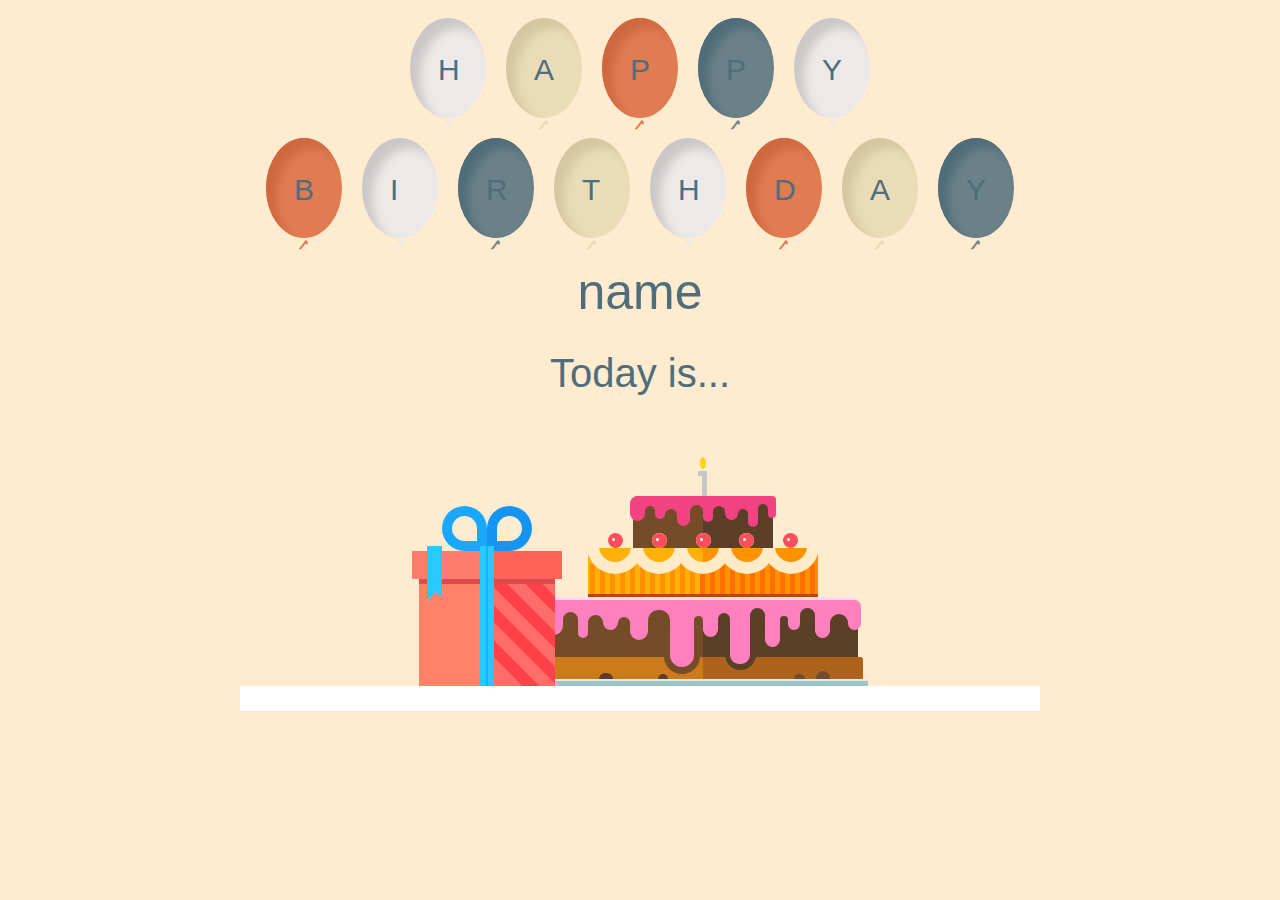
<file: indexs.html>
<!DOCTYPE html>
<html lang="en">
  <head>
    <meta charset="UTF-8" />
    <meta name="viewport" content="width=device-width, initial-scale=1.0" />
    <title>❤️</title>
    <link rel="stylesheet" href="brithday.css" />
    <link rel="stylesheet" href="bollen.css" />
    <link rel="icon" href="assets/favicon-48x48.png" type="image/x-icon">


    <link
      rel="stylesheet"
      href="https://cdnjs.cloudflare.com/ajax/libs/font-awesome/6.4.0/css/all.min.css"
      integrity="sha512-iecdLmaskl7CVkqkXNQ/ZH/XLlvWZOJyj7Yy7tcenmpD1ypASozpmT/E0iPtmFIB46ZmdtAc9eNBvH0H/ZpiBw=="
      crossorigin="anonymous"
      referrerpolicy="no-referrer"
    />
  </head>
  <style></style>
  <body>
    <audio autoplay>
      <source src="assets/hbd.mp3" type="audio/mp3" />
      Your browser does not support the audio tag.
    </audio>
    <!--Font Awesome CDN-->
    <div class="happy">
      <div class="balloon balloon1 balloon-anim1"></div>
      <div class="balloon balloon2 balloon-anim6"></div>
      <div class="balloon balloon3 balloon-anim3"></div>
      <div class="balloon balloon4 balloon-anim4"></div>
      <div class="balloon balloon5 balloon-anim5"></div>
    </div>

    <div class="birthday">
      <div class="balloon balloon3 balloon-anim6"></div>
      <div class="balloon balloon1 balloon-anim2"></div>
      <div class="balloon balloon4 balloon-anim1"></div>
      <div class="balloon balloon2 balloon-anim6"></div>
      <div class="balloon balloon1 balloon-anim4"></div>
      <div class="balloon balloon3 balloon-anim5"></div>
      <div class="balloon balloon2 balloon-anim1"></div>
      <div class="balloon balloon4 balloon-anim6"></div>
    </div>

    <div class="name" id="name"></div>
    <div class="message" id="message"></div>

    <section class="wrap">
      <section class="gift">
        <div class="giftcard">
          <div class="text-red-500 animate-heartbeat text-9xl">❤️</div>
        </div>
        <section class="gift_top">
          <div class="ribbon_right"></div>
          <div class="ribbon_left"></div>
          <div class="gift_box_top"></div>
          <div class="gift_ribbon_left"></div>
        </section>
        <div class="gift_ribbon_center"></div>
        <div class="gift_box_bottom_top"></div>
        <div class="gift_box_bottom">
          <div class="gift_box_bottom_ribbon" id="ribbon1"></div>
          <div class="gift_box_bottom_ribbon" id="ribbon2"></div>
          <div class="gift_box_bottom_ribbon" id="ribbon3"></div>
          <div class="gift_box_bottom_ribbon" id="ribbon4"></div>
        </div>
      </section>
      <section class="cake">
        <div class="one_number">
          <div class="one_flame"></div>
        </div>
        <section class="cake_top2">
          <section class="cake_top1_creams">
            <div class="cake_top1_cream1"></div>
            <div class="cake_top1_cream2"></div>
            <div class="cake_top1_cream3"></div>
            <div class="cake_top1_cream4"></div>
            <div class="cake_top1_cream5"></div>
            <div class="cake_top1_cream6"></div>
            <div class="cake_top1_cream7"></div>
            <div class="cake_top1_cream8"></div>
            <div class="cake_top1_cream9"></div>
            <div class="cake_top1_cream10"></div>
            <div class="cake_top1_cream11"></div>
            <div class="cake_top1_cream12"></div>
            <div class="cake_top1_cream13"></div>
          </section>
        </section>
        <section class="cake_top1">
          <div class="cherry" id="cherry1"></div>
          <div class="cherry" id="cherry2"></div>
          <div class="cherry" id="cherry3"></div>
          <div class="cherry" id="cherry4"></div>
          <div class="cherry" id="cherry5"></div>
          <section class="circles">
            <div class="cake_circle" id="circle1"></div>
            <div class="cake_circle" id="circle2"></div>
            <div class="cake_circle" id="circle3"></div>
            <div class="cake_circle" id="circle4"></div>
            <div class="cake_circle" id="circle5"></div>
          </section>
          <div class="cake_line" id="cake_line1"></div>
          <div class="cake_line" id="cake_line2"></div>
          <div class="cake_line" id="cake_line3"></div>
          <div class="cake_line" id="cake_line4"></div>
          <div class="cake_line" id="cake_line5"></div>
          <div class="cake_line" id="cake_line6"></div>
          <div class="cake_line" id="cake_line7"></div>
          <div class="cake_line" id="cake_line8"></div>
          <div class="cake_line" id="cake_line9"></div>
          <div class="cake_line" id="cake_line10"></div>
          <div class="cake_line" id="cake_line11"></div>
          <div class="cake_line" id="cake_line12"></div>
          <div class="cake_line" id="cake_line13"></div>
          <div class="cake_line" id="cake_line14"></div>
          <div class="cake_line" id="cake_line15"></div>
          <div class="cake_line" id="cake_line16"></div>
          <div class="cake_line" id="cake_line17"></div>
          <div class="cake_line" id="cake_line18"></div>
          <div class="cake_line" id="cake_line19"></div>
          <div class="cake_line" id="cake_line20"></div>
          <div class="cake_line" id="cake_line21"></div>
          <div class="cake_line" id="cake_line22"></div>
          <div class="cake_line" id="cake_line23"></div>
          <div class="cake_line" id="cake_line24"></div>
        </section>
        <section class="cake_bottom3">
          <section class="cake_bottom3_creams">
            <div class="cake_bottom3_cream1"></div>
            <div class="cake_bottom3_cream2"></div>
            <div class="cake_bottom3_cream3"></div>
            <div class="cake_bottom3_cream4"></div>
            <div class="cake_bottom3_cream5"></div>
            <div class="cake_bottom3_cream6"></div>
            <div class="cake_bottom3_cream7"></div>
            <div class="cake_bottom3_cream8"></div>
            <div class="cake_bottom3_cream9"></div>
            <div class="cake_bottom3_cream10"></div>
            <div class="cake_bottom3_cream11"></div>
            <div class="cake_bottom3_cream12"></div>
            <div class="cake_bottom3_cream13"></div>
            <div class="cake_bottom3_cream14"></div>
            <div class="cake_bottom3_cream15"></div>
            <div class="cake_bottom3_cream16"></div>
            <div class="cake_bottom3_cream17"></div>
            <div class="cake_bottom3_cream18"></div>
            <div class="cake_bottom3_cream19"></div>
            <div class="cake_bottom3_cream20"></div>
            <div class="cake_bottom3_cream21"></div>
            <div class="cake_bottom3_cream22"></div>
            <div class="cake_bottom3_cream23"></div>
          </section>
        </section>
        <section class="cake_bottom2">
          <section class="cake_bottom1_creams">
            <div class="cake_bottom1_cream1"></div>
            <div class="cake_bottom1_cream2"></div>
            <div class="cake_bottom1_cream3"></div>
            <div class="cake_bottom1_cream4"></div>
          </section>
        </section>
        <div class="cake_bottom"></div>
      </section>
      <div class="line"></div>
    </section>
    <!-- <script src="brithday.js"></script> -->
    <script>
      var title = document.querySelector("#name");
      title.innerHTML = "name";
      var arry = [
        "<p>Today is...</p>",
        "<p>as beautiful as other days</p>",
        "<p>but you realize</p>",
        "<p>another year has gone</p>",
        "<p>in a blink of the eyes</p>",
        "<p><strong>however</strong></p>",
        "<p>Do you know..?</p>",
        "<p>today is just special</p>",
        "<p>so special to you</p>",
        "<p>that's why</p>",
        "<p>Let's make it...</p>",
        "<p>the best celebration ever</p>",
        "<p>and let me share...</p>",
        "<p>a piece of happiness to you</p>",
        "<p>thanks for being there</p>",
        "<p>thanks for the friendship we made</p>",
        "<p>thanks for everything</p>",
        "<p>I wish you all the best</p>",
        "<p>May your life be at ease</p>",
        "<p>May all your wishes come true</p>",
        "<p>Remember</p>",
        "<p>your ambitions</p>",
        "<p>you live as a free bird...</p>",
        "<p>flying in the blue sky</p>",
        "<p>..and travelling daily to Hadapsar :)</p>",
        "<p>I hope</p>",
        "<p>you'll find...</p>",
        "<p>happiness along the way</p>",
        "<p>keep your spirit up</p>",
        "<p>enjoy every single moment...</p>",
        "<p>that you experience today</p>",
        "<p>fill it with your most beautiful smile</p>",
        "<p>and make it the best memory..</p>",
        "<p>lastly...</p>",
        "<p>I'd like to wish you one more time</p>",
        "<p>a very happy birthday</p>",
      ];
      let counter = 0;
      let myTimeout;

      function messagesetTime() {
        var timeout;
        var ids = document.querySelector("#message");
        ids.textContent = arry[counter].replace(/<[^>]*>?/gm, "");
        counter++;
        if (counter > arry.length - 1) {
          clearTimeout(timeout);
          return;
        }
        timeout = setTimeout(messagesetTime, 5 * 1000);
      }

      messagesetTime();
    </script>
  </body>
</html>
</file>
<file: brithday.css>
canvas {
	position: absolute;
	top: 0;
	left: 0;
}
p {
	margin: 0 0;
	position: absolute;
	font: 16px Verdana;
	color: #eee;
	height: 25px;
	top: calc( 100vh - 30px );
	text-shadow: 0 0 2px white;
}
p a {
	text-decoration: none;
	color: #aaa;
}
span {
	font-size: 11px;
}
p > a:first-of-type {
	font-size: 20px;
}
body {
	overflow: hidden;
}
body {
    background: #ffebd0;
    /* background-color: #333; */
}
.gift {
    position: absolute;
    bottom: 0px;
    width: 150px;
    left: 172px;
    z-index: 12;
    height: 180px;
}
.wrap {
    height: 275px;
    width: 800px;
    margin: 0px auto;
    position: relative;
}
.ribbon_right {
    width: 45px;
    height: 45px;
    border-radius: 100% 100% 100% 0px;
    box-shadow: 0px 0px 0px 10px #1495f1 inset;
    position: absolute;
    right: 30px;
}
.ribbon_left {
    width: 45px;
    height: 45px;
    border-radius: 100% 100% 0px 100%;
    box-shadow: 0px 0px 0px 10px #1aa8fc inset;
    position: absolute;
    left: 30px;
}
.gift_box_top {
    height: 28px;
    top: 45px;
    position: absolute;
    width: 150px;
    background: #ff7d6d;
    box-shadow: -75px 0px 0px #ff6259 inset;
}
.gift_ribbon_center {
    width: 2px;
    bottom: 0px;
    position: absolute;
    right: 0;
    left: 0;
    margin: 0px auto;
    background: #1cadfe;
    height: 140px;
    border-right: 6px solid #28C9FF;
    border-left: 6px solid #28C9FF;
    z-index: 10;
}
.gift_box_bottom {
    background: #ff8168;
    bottom: 0px;
    height: 102px;
    overflow: hidden;
    right: 7px;
    position: absolute;
    width: 136px;
    box-shadow: -70px 0px 0px #fe6d68 inset;
}
.gift_box_bottom_top {
    height: 5px;
    width: 136px;
    right: 7px;
    position: absolute;
    bottom: 102px;
    background: #dd4b4c;
}
.gift_ribbon_left {
    height: 55px;
    width: 15px;
    left: 15px;
    position: absolute;
    background: #28c9ff;
    top: 40px;
    z-index: 11;
}
.gift_ribbon_left:after {
    border-width: 9px;
    border-style: solid;
    border-color: transparent;
    border-bottom-color: #ff8168;
    z-index: 12;
    position: absolute;
    content: "";
    bottom: 0px;
}
.gift_box_bottom_ribbon {
    position: absolute;
    right: -25px;
    height: 12px;
    width: 110px;
    -webkit-transform: rotate(45deg);
    transform: rotate(45deg);
    background: #ff4149;
}
#ribbon1 {
    top: -15px;
}
#ribbon2 {
    top: 20px;
}
#ribbon3 {
    top: 55px;
}
#ribbon4 {
    top: 90px;
}
.line {
    height: 25px;
    width: 100%;
    background: #fff;
    bottom: -25px;
    position: absolute;
}
.cake {
    position: absolute;
    bottom: 0px;
    width: 330px;
    right: 172px;
    height: 240px;
}
.cake_bottom {
    position: absolute;
    width: 330px;
    height: 5px;
    bottom: 0px;
    background: #9dc5c4;
    border-top: 2px solid #e6e7e9;
}
.cake_bottom2 {
    position: absolute;
    width: 320px;
    bottom: 7px;
    background: #cd7a1c;
    height: 22px;
    right: 5px;
    border-radius: 3px 3px 0px 0px;
    left: 5px;
    box-shadow: -160px 0px 0px #ad631c inset;
}
.cake_bottom3 {
    box-shadow: 0px -3px 0px #fddbea, -155px 0px 0px #5a4027 inset;
    height: 52px;
    border-top: 5px solid #ff7ebe;
    background: #744c28;
    position: absolute;
    width: 310px;
    bottom: 29px;
    right: 10px;
    border-radius: 5px 5px 0px 0px;
    left: 10px;
}
.cake_top1 {
    box-shadow: -115px 0px 0px #ff9201 inset;
    height: 46px;
    background: #ffb009;
    position: absolute;
    width: 230px;
    bottom: 89px;
    right: 50px;
    border-radius: 5px 5px 0px 0px;
    left: 50px;
    border-bottom: 3px solid #c14500;
}
.cake_top2 {
    box-shadow: -70px 0px 0px #5b3f29 inset;
    height: 52px;
    background: #744c28;
    position: absolute;
    width: 140px;
    bottom: 138px;
    border-radius: 5px 5px 0px 0px;
    left: 0px;
    right: 0px;
    margin: 0px auto;
}
.cake_line {
    bottom: 0px;
    height: 30px;
    width: 5px;
    position: absolute;
}
#cake_line1 {
    left: 2px;
    background: #ff9101;
}
#cake_line2 {
    left: 12px;
    background: #ff9101;
}
#cake_line3 {
    left: 22px;
    background: #ff9101;
}
#cake_line4 {
    left: 32px;
    background: #ff9101;
}
#cake_line5 {
    left: 42px;
    background: #ff9101;
}
#cake_line6 {
    left: 52px;
    background: #ff9101;
}
#cake_line7 {
    left: 62px;
    background: #ff9101;
}
#cake_line8 {
    left: 72px;
    background: #ff9101;
}
#cake_line9 {
    left: 82px;
    background: #ff9101;
}
#cake_line10 {
    left: 92px;
    background: #ff9101;
}
#cake_line11 {
    left: 102px;
    background: #ff9101;
}
#cake_line12 {
    left: 112px;
    background: #ff9101;
}
#cake_line13 {
    right: 3px;
    background: #ff7000;
}
#cake_line14 {
    right: 13px;
    background: #ff7000;
}
#cake_line15 {
    right: 23px;
    background: #ff7000;
}
#cake_line16 {
    right: 33px;
    background: #ff7000;
}
#cake_line17 {
    right: 43px;
    background: #ff7000;
}
#cake_line18 {
    right: 53px;
    background: #ff7000;
}
#cake_line19 {
    right: 63px;
    background: #ff7000;
}
#cake_line20 {
    right: 73px;
    background: #ff7000;
}
#cake_line21 {
    right: 83px;
    background: #ff7000;
}
#cake_line22 {
    right: 93px;
    background: #ff7000;
}
#cake_line23 {
    right: 103px;
    background: #ff7000;
}
#cake_line24 {
    right: 113px;
    background: #ff7000;
}
.cherry {
    width: 15px;
    top: -15px;
    height: 15px;
    border-radius: 100%;
    background: #fff;
    position: absolute;
    box-shadow: -2px -1px 0px 6px #ff4d59 inset;
}
#cherry1 {
    left: 20px;
}
#cherry2 {
    left: 64px;
}
#cherry3 {
    left: 108px;
}
#cherry4 {
    right: 64px;
}
#cherry5 {
    right: 20px;
}
.cake_circle {
    height: 56px;
    width: 56px;
    border-radius: 100%;
    box-shadow: 0px 0px 0px 12px #ffebc8 inset;
    top: -30px;
    z-index: 100;
    position: absolute;
}
.circles {
    position: absolute;
    height: 30px;
    width: 100%;
    overflow: hidden;
    top: 0px;
}
#circle1 {
    left: -1px;
}
#circle2 {
    left: 43px;
}
#circle3 {
    left: 87px;
}
#circle4 {
    right: 43px;
}
#circle5 {
    right: -1px;
}
.cake_top1_creams {
    height: 18px;
    border-radius: 5px;
    background: #f24282;
    position: absolute;
    top: 0px;
    width: 100%;
}
.cake_top1_cream1 {
    position: absolute;
    left: -3px;
    height: 25px;
    width: 15px;
    border-radius: 9px;
    background: #f14380;
}
.cake_top1_cream2 {
    position: absolute;
    left: 12px;
    height: 25px;
    width: 10px;
    border-radius: 9px;
    background: #744c28;
    top: 10px;
}
.cake_top1_cream3 {
    position: absolute;
    left: 22px;
    height: 23px;
    width: 10px;
    border-radius: 9px;
    background: #f14380;
}
.cake_top1_cream4 {
    position: absolute;
    left: 32px;
    height: 25px;
    width: 12px;
    border-radius: 9px;
    background: #744c28;
    top: 13px;
}
.cake_top1_cream5 {
    position: absolute;
    left: 44px;
    height: 30px;
    width: 13px;
    border-radius: 9px;
    background: #f14380;
}
.cake_top1_cream6 {
    position: absolute;
    left: 57px;
    height: 25px;
    width: 13px;
    border-radius: 9px;
    background: #744c28;
    top: 9px;
}
.cake_top1_cream7 {
    position: absolute;
    right: -3px;
    height: 22px;
    width: 8px;
    border-radius: 9px;
    background: #f14380;
}
.cake_top1_cream8 {
    position: absolute;
    right: 5px;
    height: 25px;
    width: 10px;
    border-radius: 9px;
    background: #5b3f29;
    top: 8px;
}
.cake_top1_cream9 {
    position: absolute;
    right: 15px;
    height: 31px;
    width: 10px;
    border-radius: 9px;
    background: #f14380;
}
.cake_top1_cream10 {
    position: absolute;
    right: 25px;
    height: 15px;
    width: 10px;
    border-radius: 9px;
    background: #5b3f29;
    top: 13px;
}
.cake_top1_cream11 {
    position: absolute;
    right: 35px;
    height: 24px;
    width: 13px;
    border-radius: 9px;
    background: #f14380;
}
.cake_top1_cream12 {
    position: absolute;
    right: 48px;
    height: 15px;
    width: 12px;
    border-radius: 9px;
    background: #5b3f29;
    top: 10px;
}
.cake_top1_cream13 {
    position: absolute;
    right: 60px;
    height: 26px;
    width: 10px;
    border-radius: 9px;
    background: #f14380;
}
.cake_bottom3_creams {
    height: 22px;
    border-radius: 5px;
    background: #ff7fbf;
    position: absolute;
    top: -5px;
    width: 100%;
}
.cake_bottom3_cream1 {
    position: absolute;
    left: -3px;
    height: 35px;
    width: 18px;
    border-radius: 9px;
    background: #ff7fbf;
}
.cake_bottom3_cream2 {
    position: absolute;
    left: 15px;
    height: 24px;
    width: 15px;
    border-radius: 9px;
    top: 12px;
    background: #744c28;
}
.cake_bottom3_cream3 {
    position: absolute;
    left: 30px;
    height: 38px;
    width: 10px;
    border-radius: 9px;
    background: #ff7fbf;
}
.cake_bottom3_cream4 {
    position: absolute;
    left: 40px;
    height: 24px;
    width: 15px;
    border-radius: 9px;
    top: 15px;
    background: #744c28;
}
.cake_bottom3_cream5 {
    position: absolute;
    left: 55px;
    height: 30px;
    width: 15px;
    border-radius: 9px;
    background: #ff7fbf;
}
.cake_bottom3_cream6 {
    position: absolute;
    left: 70px;
    height: 20px;
    width: 12px;
    border-radius: 100px;
    top: 17px;
    background: #744c28;
}
.cake_bottom3_cream7 {
    position: absolute;
    left: 82px;
    height: 40px;
    width: 18px;
    border-radius: 100px;
    background: #ff7fbf;
}
.cake_bottom3_cream8 {
    position: absolute;
    left: 100px;
    height: 20px;
    width: 22px;
    border-radius: 100px;
    top: 10px;
    background: #744c28;
}
.cake_bottom3_cream9 {
    position: absolute;
    left: 122px;
    height: 67px;
    width: 24px;
    border-radius: 100px;
    background: #ff7fbf;
    z-index: 3;
}
.cake_bottom3_cream10 {
    position: absolute;
    left: 146px;
    height: 20px;
    width: 9px;
    border-radius: 100px;
    top: 16px;
    background: #744c28;
}
.cake_bottom3_cream11 {
    position: absolute;
    right: 140px;
    height: 37px;
    width: 15px;
    border-radius: 9px;
    background: #ff7fbf;
}
.cake_bottom3_cream12 {
    position: absolute;
    right: 128px;
    height: 23px;
    width: 12px;
    border-radius: 100px;
    top: 13px;
    background: #5b3f27;
}
.cake_bottom3_cream13 {
    position: absolute;
    left: 116px;
    height: 59px;
    width: 36px;
    border-radius: 100px;
    background: #744c28;
    z-index: 2;
    top: 15px;
}
.cake_bottom3_cream14 {
    position: absolute;
    right: 108px;
    height: 64px;
    width: 20px;
    border-radius: 9px;
    background: #ff7fbf;
    z-index: 3;
}
.cake_bottom3_cream15 {
    position: absolute;
    right: 102px;
    height: 55px;
    width: 31px;
    border-radius: 100px;
    background: #5a4027;
    z-index: 2;
    top: 15px;
}
.cake_bottom3_cream16 {
    position: absolute;
    right: 93px;
    height: 23px;
    width: 15px;
    border-radius: 100px;
    top: 8px;
    background: #5b3f27;
}
.cake_bottom3_cream17 {
    position: absolute;
    right: 78px;
    height: 47px;
    width: 15px;
    border-radius: 9px;
    background: #ff7fbf;
}
.cake_bottom3_cream18 {
    position: absolute;
    right: 70px;
    height: 23px;
    width: 8px;
    border-radius: 100px;
    top: 16px;
    background: #5b3f27;
}
.cake_bottom3_cream19 {
    position: absolute;
    right: 58px;
    height: 30px;
    width: 12px;
    border-radius: 9px;
    background: #ff7fbf;
}
.cake_bottom3_cream20 {
    position: absolute;
    right: 43px;
    height: 23px;
    width: 15px;
    border-radius: 100px;
    top: 8px;
    background: #5b3f27;
}
.cake_bottom3_cream21 {
    position: absolute;
    right: 28px;
    height: 38px;
    width: 15px;
    border-radius: 9px;
    background: #ff7fbf;
}
.cake_bottom3_cream22 {
    position: absolute;
    right: 10px;
    height: 23px;
    width: 18px;
    border-radius: 100px;
    top: 14px;
    background: #5b3f27;
}
.cake_bottom3_cream23 {
    position: absolute;
    right: -3px;
    height: 30px;
    width: 13px;
    border-radius: 9px;
    background: #ff7fbf;
}
.cake_bottom1_creams {
    height: 10px;
    position: absolute;
    bottom: 0px;
    width: 100%;
}
.cake_bottom1_cream1 {
    position: absolute;
    left: 56px;
    height: 6px;
    width: 14px;
    border-radius: 20px 20px 0px 0px;
    background: #5a4027;
    bottom: 0px;
}
.cake_bottom1_cream2 {
    position: absolute;
    left: 115px;
    height: 5px;
    width: 10px;
    border-radius: 20px 20px 0px 0px;
    background: #5a4027;
    bottom: 0px;
}
.cake_bottom1_cream3 {
    position: absolute;
    right: 33px;
    height: 8px;
    width: 14px;
    border-radius: 20px 20px 0px 0px;
    background: #744c29;
    bottom: 0px;
}
.cake_bottom1_cream4 {
    position: absolute;
    right: 58px;
    height: 5px;
    width: 11px;
    border-radius: 20px 20px 0px 0px;
    background: #744c29;
    bottom: 0px;
}
.gift_top {
    -webkit-transition: all 0.6s ease-in-out;
    transition: all 0.6s ease-in-out;
    o-transition: all 0.6s ease-in-out;
    width: 100%;
    position: absolute;
    top: 0px;
    -webkit-transition-delay: 0.6s;
    transition-delay: 0.6s;
}
.gift:hover .gift_top {
    top: -100px;
    -webkit-transition-delay: 0.3s;
    transition-delay: 0.3s;
}
.gift_ribbon_left {
    -webkit-transition: all 0.3s ease-in-out;
    transition: all 0.3s ease-in-out;
    o-transition: all 0.3s ease-in-out;
    -webkit-transition-delay: 1s;
    transition-delay: 1s;
}
.gift_ribbon_center {
    -webkit-transition: all 0.3s ease-in-out;
    transition: all 0.3s ease-in-out;
    o-transition: all 0.3s ease-in-out;
    -webkit-transition-delay: 1s;
    transition-delay: 1s;
}
.gift:hover .gift_ribbon_left {
    height: 32px;
    -webkit-transition-delay: 0s;
    transition-delay: 0s;
}
.gift:hover .gift_ribbon_center {
    -webkit-transition-delay: 0s;
    transition-delay: 0s;
    height: 102px;
}
.gift_box_bottom_top {
    -webkit-transition-delay: 1.1s;
    transition-delay: 1.1s;
}
.gift:hover .gift_box_bottom_top {
    height: 0px;
    opacity: 0;
    -webkit-transition: all 0.3s ease-in-out;
    transition: all 0.3s ease-in-out;
    -webkit-transition-delay: 0.4s;
    transition-delay: 0.4s;
    o-transition: all 0.3s ease-in-out;
}
.giftcard {
    border-radius: 5px;
    background: #fff;
    box-shadow: 0px 1px 0px 1px #fee4c0;
    padding: 10px;
    width: 80px;
    font-size: 26px;
font-family: 'Source Sans Pro', sans-serif;
    color: #ff3f48;
    left: 0px;
    top: 100px;
    right: 0px;
    margin: 0px auto;
    position: absolute;
    line-height: 26px;
    z-index: -1;
    text-align: center;
    -webkit-transition: all 0.6s ease-in-out;
    transition: all 0.6s ease-in-out;
    -webkit-transition-delay: 0.5s;
    transition-delay: 0.5s;
    o-transition: all 0.6s ease-in-out;
}
.gift:hover .giftcard {
    top: -10px;
}
.one_number {
    position: absolute;
    left: 160px;
    top: 25px;
    width: 9px;
}
.one_number:after {
    content: "";
    height: 5px;
    width: 5px;
    position: absolute;
    background: #c6c6c6;
    top: 0px;
    left: 0px;
}
.one_number:before {
    content: "";
    height: 25px;
    width: 5px;
    position: absolute;
    background: #c6c6c6;
    top: 0px;
    right: 0px;
}
/* .seven_number {
    position: absolute;
    right: 147px;
    top: 25px;
    width: 14px;
}
.seven_number:after {
    content: "";
    height: 5px;
    width: 20px;
    position: absolute;
    background: #c6c6c6;
    top: 0px;
    left: -2px;
}
.seven_number:before {
    content: "";
    height: 27px;
    width: 5px;
    position: absolute;
    background: #c6c6c6;
    top: 0px;
    right: 0px;
    -webkit-transform: rotate(20deg);
    transform: rotate(20deg);
}
.seven_flame {
    height: 12px;
    width: 6px;
    border-radius: 100%;
    background: #ffd215;
    position: absolute;
    right: 3px;
    -webkit-animation: flame 0.5s infinite linear;
    animation: flame 0.5s infinite linear;
    -moz-animation: flame 0.5s infinite linear;
    bottom: 2px;
} */
.one_flame {
    height: 12px;
    width: 6px;
    border-radius: 100%;
    background: #ffd215;
    position: absolute;
    right: 1px;
    bottom: 2px;
    -webkit-animation: flame 0.5s infinite linear;
    animation: flame 0.5s infinite linear;
    -moz-animation: flame 0.5s infinite linear;
}
@-webkit-keyframes flame {
    0% {
        height: 12px;
        background: #fdd214;
    }
    50% {
        height: 14px;
        background: #ffc617;
    }
    100% {
        height: 12px;
        background: #fdd214;
    }
}
@keyframes flame {
    0% {
        height: 12px;
        background: #fdd214;
    }
    50% {
        height: 14px;
        background: #ffc617;
    }
    100% {
        height: 12px;
        background: #fdd214;
    }
}
@-moz-keyframes flame {
    0% {
        height: 12px;
        background: #fdd214;
    }
    50% {
        height: 14px;
        background: #ffc617;
    }
    100% {
        height: 12px;
        background: #fdd214;
    }
}



@keyframes heartbeat {
    0% {
      transform: scale(1);
      opacity: 0.7;
    }
    25% {
      transform: scale(1.1);
      opacity: 1;
    }
    50% {
      transform: scale(1);
      opacity: 0.7;
    }
    75% {
      transform: scale(1.1);
      opacity: 1;
    }
    100% {
      transform: scale(1);
      opacity: 0.7;
    }
  }

  .animate-heartbeat {
    animation: heartbeat 2s infinite;
  }
</file>
<file: bollen.css>
.happy,
.birthday {
  flex-direction: row;
  display: flex;
  justify-content: center;
}
.name {
  display: flex;
  justify-content: center;
  padding: 15px;
  font-size: 50px;
  color: #4f6d7a;
  font-family: "Comic Sans MS", Arial, Helvetica, sans-serif;
}

.message {
  display: flex;
  justify-content: center;
  padding: 15px;
  font-size: 40px;
  color: #4f6d7a;
  font-family: "Comic Sans MS", Arial, Helvetica, sans-serif;
}
.balloon {
  width: 76px;
  height: 100px;
  margin: 10px;
  border-radius: 80%;
  position: relative;
}

.balloon::after {
  position: absolute;
  bottom: -16px;
  left: 31px;
  content: "\2713";
  transform: rotate(180deg);
  font-weight: bold;
  font-size: 16px;
}

.happy .balloon::before,
.birthday .balloon::before {
  position: absolute;
  top: calc(50% - 15px);
  left: calc(50% - 10px);
  font-size: 30px;
  color: #4f6d7a;
  font-family: "Comic Sans MS", Arial, Helvetica, sans-serif;
}

.happy .balloon:nth-child(1)::before {
  content: "H";
}
.happy .balloon:nth-child(2)::before {
  content: "A";
}
.happy .balloon:nth-child(3)::before {
  content: "P";
}
.happy .balloon:nth-child(4)::before {
  content: "P";
}
.happy .balloon:nth-child(5)::before {
  content: "Y";
}
.birthday .balloon:nth-child(1)::before {
  content: "B";
}
.birthday .balloon:nth-child(2)::before {
  content: "I";
}
.birthday .balloon:nth-child(3)::before {
  content: "R";
}
.birthday .balloon:nth-child(4)::before {
  content: "T";
}
.birthday .balloon:nth-child(5)::before {
  content: "H";
}
.birthday .balloon:nth-child(6)::before {
  content: "D";
}
.birthday .balloon:nth-child(7)::before {
  content: "A";
}
.birthday .balloon:nth-child(8)::before {
  content: "Y";
}
@keyframes balloon1 {
  0%,
  100% {
    transform: translate(0, 0) rotate(-10deg);
  }
  50% {
    transform: translate(0, 30px) rotate(10deg);
  }
}

@keyframes balloon2 {
  0%,
  100% {
    transform: translate(-20px, 40px) rotate(15deg);
  }
  50% {
    transform: translate(0, -10px) rotate(-5deg);
  }
}

@keyframes balloon3 {
  0%,
  100% {
    transform: translate(-30px, 0) rotate(-10deg);
  }
  50% {
    transform: translate(0, -20px) rotate(20deg);
  }
}

@keyframes balloon4 {
  0%,
  100% {
    transform: translate(-10px, 0) rotate(0deg);
  }
  50% {
    transform: translate(0, 20px) rotate(30deg);
  }
}

@keyframes balloon5 {
  0%,
  100% {
    transform: translate(10px, 0) rotate(20deg);
  }
  50% {
    transform: translate(0, 30px) rotate(-20deg);
  }
}
@keyframes balloon6 {
  0%,
  100% {
    transform: translate(-10px, 0) rotate(0deg);
  }
  50% {
    transform: translate(0, 20px) rotate(30deg);
  }
}

@keyframes balloon7 {
  0%,
  100% {
    transform: translate(0, 0) rotate(15deg);
  }
  50% {
    transform: translate(0, 0) rotate(-15deg);
  }
}
.balloon1 {
  background: var(--balloon1-bg-color);
  box-shadow: inset 10px 10px 10px #c7c3c3e6;
}
.balloon1::after {
  color: var(--balloon1-bg-color);
}

.balloon2 {
  background: var(--balloon2-bg-color);
  box-shadow: inset 10px 10px 10px #d5c7a1;
}
.balloon2::after {
  color: var(--balloon2-bg-color);
}

.balloon3 {
  background: var(--balloon3-bg-color);
  box-shadow: inset 10px 10px 10px #cf6840;
}
.balloon3::after {
  color: var(--balloon3-bg-color);
}

.balloon4 {
  background: var(--balloon4-bg-color);
  box-shadow: inset 10px 10px 10px #4f6d7a;
}
.balloon4::after {
  color: var(--balloon4-bg-color);
}
.balloon5 {
  background: var(--balloon5-bg-color);
  box-shadow: inset 10px 10px 10px #cbc8c8;
}
.balloon5::after {
  color: var(--balloon5-bg-color);
}

.balloon-anim1 {
  animation: var(--balloon-anim-1);
}
.balloon-anim2 {
  animation: var(--balloon-anim-2);
}
.balloon-anim3 {
  animation: var(--balloon-anim-3);
}
.balloon-anim4 {
  animation: var(--balloon-anim-4);
}
.balloon-anim5 {
  animation: var(--balloon-anim-5);
}
.balloon-anim6 {
  animation: var(--balloon-anim-6);
}

:root {
  --balloon1-bg-color: #eaeaeae6;
  --balloon2-bg-color: #e8dab2e6;
  --balloon3-bg-color: #dd6e42e3;
  --balloon4-bg-color: #4f6d7ad6;
  --balloon5-bg-color: #eaeaeae6;
  --bg-color: #c0d6df;

  --balloon-anim-1: balloon1 15s ease infinite;
  --balloon-anim-2: balloon2 5s ease infinite;
  --balloon-anim-3: balloon3 10s ease infinite;
  --balloon-anim-4: balloon4 5s ease infinite;
  --balloon-anim-5: balloon5 15s ease infinite;
  --balloon-anim-6: balloon7 5s ease infinite;
}
</file>
